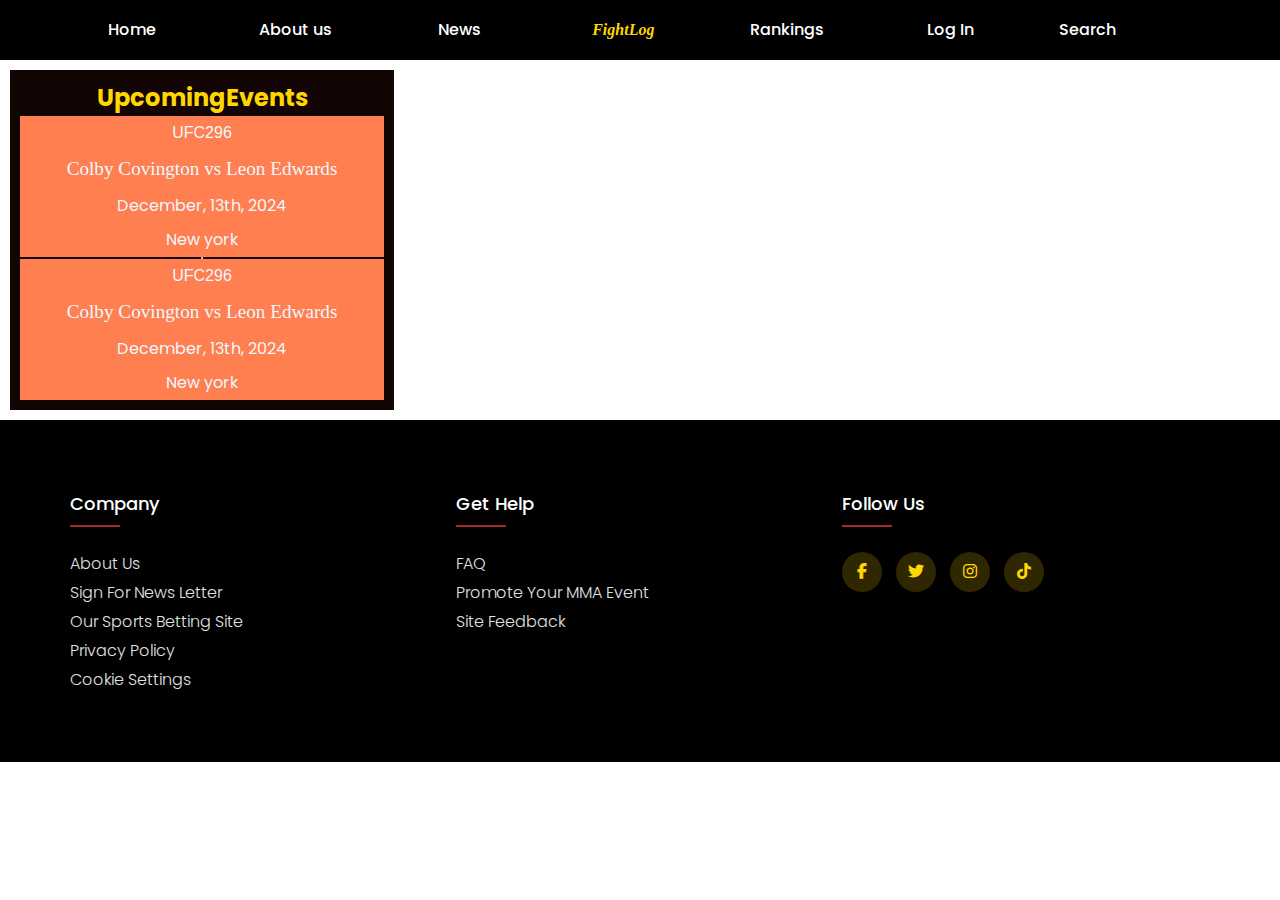
<file: index.html>
<!DOCTYPE html>
<html lang="en">
<head>
    <meta charset="UTF-8">
    <meta http-equiv="X-UA-Compatible" content="IE=edge">
    <meta name="viewport" content="width=device-width, initial-scale=1.0">
    <title>MMA-tracker</title>
    <link rel="stylesheet" href="style.css">
    <link rel="stylesheet" href="homepage.css">
    <link rel="stylesheet" type="text/css" href="https://cdnjs.cloudflare.com/ajax/libs/font-awesome/6.4.2/css/all.min.css">
</head>
<body>
    <header>
        <div class="row">
            <a href="index.html">Home</a>
            <a href="Abouti.html">About us</a>
            <a href="News.html">News</a>
        
            <a href="index.html" id="logo">FightLog</a>
            <!--
            e shkruva O per momentin masi simetrike 
            -->
            <a href="Rankings.html">Rankings</a>
            <a href="Login.html">Log In</a>
            <div class="dropdown">
                <p class="dropbtn" > Search </p>
                <div class="dropdown-content" id="myDropdown">
                    <a href="#">Link 1</a>
                    <a href="#">Link 2</a>
                    <a href="#">Link 3</a>
                  </div>
            </div>
        </div>
    </header>

    <main>
        <div class="UpcomingEvents">
            <h2>UpcomingEvents</h2>
            <div class="EventPreview">
                <p>UFC296</p>
                <p id="main">Colby Covington vs Leon Edwards</p>
                 <p>December, 13th, 2024 </p>
                 <p>New york</p>
            </div>
            <hr>
            <div class="EventPreview">
                <p>UFC296</p>
                <p id="main">Colby Covington vs Leon Edwards</p>
                 <p>December, 13th, 2024</p>
                 <p>New york</p>
            </div>
        </div>
        <div class="Event">
    
        </div>
    </main>
    
    <footer>
        <div class="container">
             <div class="row">
                 <div class="footer-column">
                     <h4>Company</h1>
                     <ul>
                         <li><a href="">About us</a></li>
                         <li><a href="">Sign for news letter</a></li>
                         <li><a href="">Our sports betting site</a></li>
                         <li><a href="">Privacy policy</a></li>
                         <li><a href="">Cookie settings</a></li>
                     </ul>
                 </div>
 
                 <div class="footer-column">
                     <h4>Get Help</h1>
                     <ul>
                         <li><a href="">FAQ</a></li>
                         <li><a href="">Promote your MMA event</a></li>
                         <li><a href="">Site feedback</a></li>
                     </ul>
                 </div>
 
                 <div class="footer-column">
                     <h4>Follow Us</h4>
                     <div class="SocialLinks-section">    
                         <a href=""><i class="fab fa-facebook-f"></i></a>
                         <a href=""><i class="fab fa-twitter"></i></a>
                         <a href=""><i class="fab fa-instagram"></i></a>
                         <a href=""><i class="fab fa-tiktok"></i></a>
                     </div>
                 </div>
             </div>
 
        </div>
     </footer>
</body>
</html>
</file>
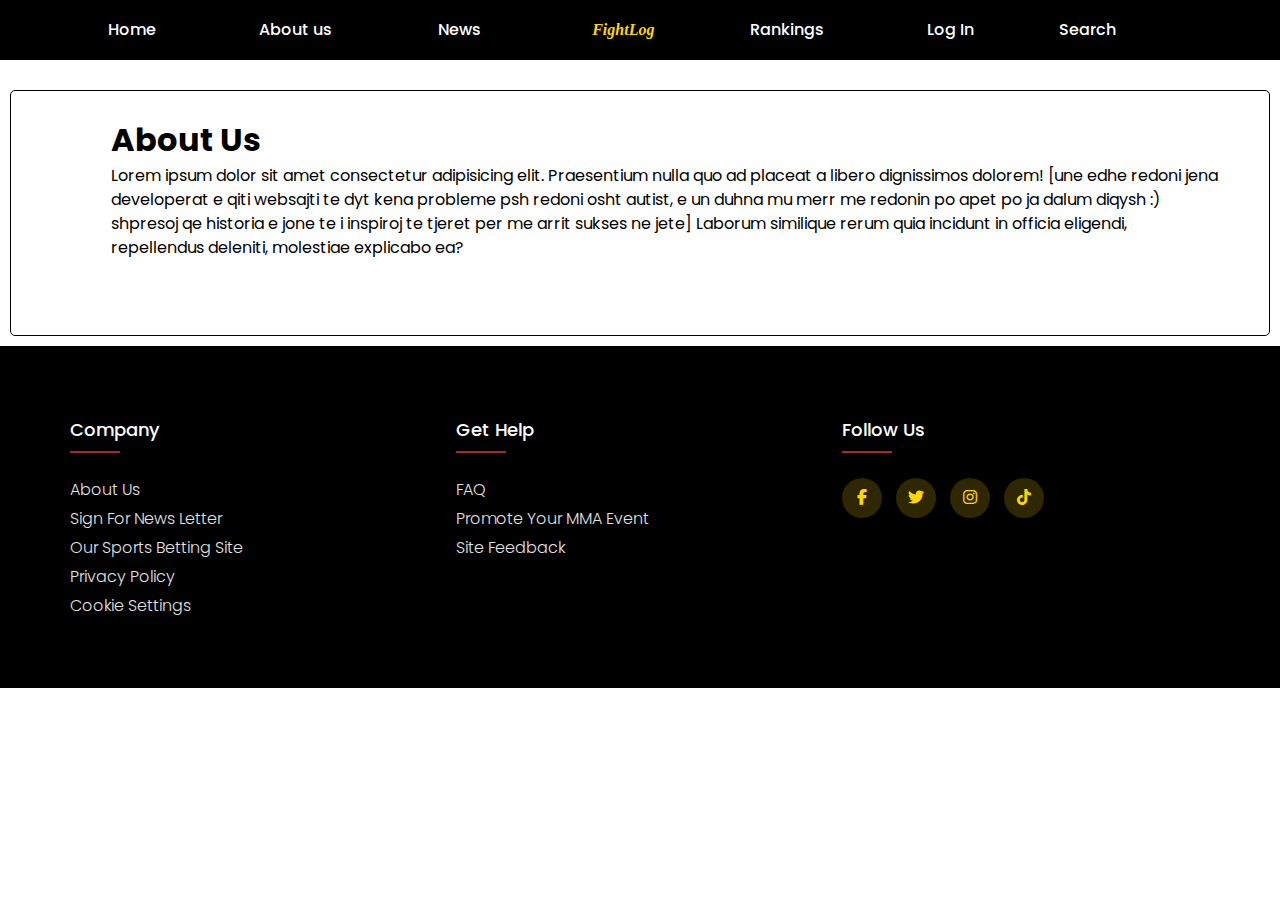
<file: Abouti.html>
<!DOCTYPE html>
<html lang="en">
<head>
    <meta charset="UTF-8">
    <meta name="viewport" content="width=device-width, initial-scale=1.0">
    <title>About Us</title>
    <link rel="stylesheet" href="style.css">
    <link rel="stylesheet" href="AboutMain.css">
    <link rel="stylesheet" type="text/css" href="https://cdnjs.cloudflare.com/ajax/libs/font-awesome/6.4.2/css/all.min.css">
</head>
<body>
    <header>
        <div class="row">
            <a href="index.html">Home</a>
            <a href="Abouti.html">About us</a>
            <a href="News.html">News</a>
        
            <a href="index.html" id="logo">FightLog</a>
            <!--
            e shkruva O per momentin masi simetrike 
            -->
            <a href="Rankings.html">Rankings</a>
            <a href="Login.html">Log In</a>
            <div class="dropdown">
                <p class="dropbtn" > Search </p>
                <div class="dropdown-content" id="myDropdown">
                    <a href="#">Link 1</a>
                    <a href="#">Link 2</a>
                    <a href="#">Link 3</a>
                  </div>
            </div>
        </div>
    </header> 

    <main>
        <h1>About Us</h1>
        <p>Lorem ipsum dolor sit amet consectetur adipisicing elit. Praesentium nulla quo ad placeat a libero dignissimos dolorem! [une edhe redoni jena developerat e qiti websajti te dyt kena probleme psh redoni osht autist, e un duhna mu merr me redonin po apet po ja dalum diqysh :) shpresoj qe historia e jone te i inspiroj te tjeret per me arrit sukses ne jete]   Laborum similique rerum quia incidunt in officia eligendi, repellendus deleniti, molestiae explicabo ea?</p>
    </main>

    <footer>
       <div class="container">
            <div class="row">
                <div class="footer-column">
                    <h4>Company</h1>
                    <ul>
                        <li><a href="">About us</a></li>
                        <li><a href="">Sign for news letter</a></li>
                        <li><a href="">Our sports betting site</a></li>
                        <li><a href="">Privacy policy</a></li>
                        <li><a href="">Cookie settings</a></li>
                    </ul>
                </div>

                <div class="footer-column">
                    <h4>Get Help</h1>
                    <ul>
                        <li><a href="">FAQ</a></li>
                        <li><a href="">Promote your MMA event</a></li>
                        <li><a href="">Site feedback</a></li>
                    </ul>
                </div>

                <div class="footer-column">
                    <h4>Follow Us</h4>
                    <div class="SocialLinks-section">    
                        <a href=""><i class="fab fa-facebook-f"></i></a>
                        <a href=""><i class="fab fa-twitter"></i></a>
                        <a href=""><i class="fab fa-instagram"></i></a>
                        <a href=""><i class="fab fa-tiktok"></i></a>
                    </div>
                </div>
            </div>

       </div>
    </footer>
</body>
</html>
</file>
<file: style.css>
@import url('https://fonts.googleapis.com/css2?family=Poppins:wght@300;400;500;600;700&display=swap');
*{
    margin: 0;
    padding: 0;
    box-sizing: border-box;
}

body{
    line-height: 1.5;
    font-family: 'Poppins', sans-serif;
}

.row{
    display: flex;
    flex-wrap: wrap;
}

header{
    margin: 0;
    background-color: #000000;
    padding: 15px 15px 15px 5px;
}

header>.row{
    max-width: 1170px;
    margin: auto;
}

#logo{
    color: gold;
    font-family: cursive;
    font-style: italic;
    font-style: bold;
    font-weight: 800;
}

a{
    text-decoration: none;
}

header>.row>a{
    background-color: rgb(0, 0, 0, 0.2);
    box-sizing: border-box;
    width: 14%;
    text-align: center;
    height: 30px;
    line-height: 30px;
    color: white;
    font-weight: 500;
    transition: all 0.2s ease;
}

header>.row>a:hover{
    color: rgb(224, 191, 0);
}

.dropdown{
    width: 14%;
    position: relative;
    padding-left: 2.25%;
  }

  .dropdown-content {
    display: none;
    position: absolute;
    background-color: #f9f9f9;
    min-width: 160px;
    box-shadow: 0px 8px 16px 0px rgba(0,0,0,0.2);
    z-index: 1;
  }
  .dropdown:hover .dropdown-content {
    display: block;
  }
  .dropdown-content a {
    color: black;
    padding: 12px 16px;
    text-decoration: none;
    display: block;
}

.dropdown p{
    background-color: rgb(0, 0, 0, 0.2);
    box-sizing: border-box;
    width: 14%;
    text-align: center;
    height: 30px;
    line-height: 30px;
    color: white;
    font-weight: 500;
    transition: all 0.2s ease;
}

.dropdown p:hover{
    color: gold;
}

footer{
    margin: 0;
    background-color: black;
    padding: 70px 0px;
}

footer>.container{
    max-width:1170px;
    margin: auto;
}

ul{
    list-style: none;
}

.footer-column{
    width: 33%;
    padding: 0 15px;
}

.footer-column>h4{
    font-size: 18px;
    color: white;
    text-transform: capitalize;
    margin-bottom: 35px;
    font-weight: 500;
    position: relative;
}

.footer-column>h4::before{
    content: '';
	position: absolute;
	left:0;
	bottom: -10px;
	background-color: brown;
	height: 2px;
	box-sizing: border-box;
	width: 50px;
} /* qikjo osht qajo vija dekoruse perfuni h4*/ 

.footer-column>ul>li:not(:last-child){
	margin-bottom: 5px;
}

.footer-column>ul>li>a{
    font-size: 16px;
    text-transform: capitalize;
    color: rgb(225, 225, 225);
    text-decoration: none;
    font-weight: 300;
    display: block;
    transition: all 0.3s ease;
}

.footer-column>ul>li>a:hover{
    color: gold;
    padding-left: 9px;
}

.footer-column>.SocialLinks-section>a{
    display: inline-block;
    height: 40px;
    width: 40px;
    background-color: rgb(231, 196, 0, 0.2);
    margin: 0 10px 10px 0;
    text-align: center;
    line-height: 40px;
    border-radius: 50%;
    color: gold;
    transition: all 0.3s ease;
}

.footer-column>.SocialLinks-section>a:hover{
    color: white;
    background-color: gold;
}


/* E bojna responsive tash */
@media(max-width: 767px){
    .footer-column{
        width: 50%;
        margin-bottom: 30px;
    }
}

@media(max-width: 565px){
    .footer-column{
        width: 100%;
    }
}
</file>
<file: homepage.css>
.UpcomingEvents{
    background-color: #140505;
    display: flex;
    width: 30%;
    color: aliceblue;
    margin: 10px;
    padding: 10px;
    justify-content: center;
    flex-wrap: wrap;

}
.UpcomingEvents>h2{
    display: flex;
    justify-content: center;
    color: gold;
    width: 100%;
}
.EventPreview{
    background-color: blueviolet;
    justify-content: baseline;
    display: flex;
    text-align: center;
    flex-wrap: wrap;
}
.EventPreview p {
    background-color: coral;
    width: 100%;
    margin-top: 0px;
    margin-bottom: 0px;
    justify-content: center;
    text-align: center;
    padding: 5px;
}
#main{
    font-size:larger;
    font-family:serif;
}
.EventPreview p:first-child{
    font-family: 'Franklin Gothic Medium', 'Arial Narrow', Arial, sans-serif;
    font-variant: small-caps;
}
</file>
<file: AboutMain.css>
main{
    margin: 30px 10px 10px 10px;

    padding: 25px 50px 75px 100px;

    border: solid;
    border-color: black;
    border-width: 1px;
    border-radius: 5px;
}
</file>
